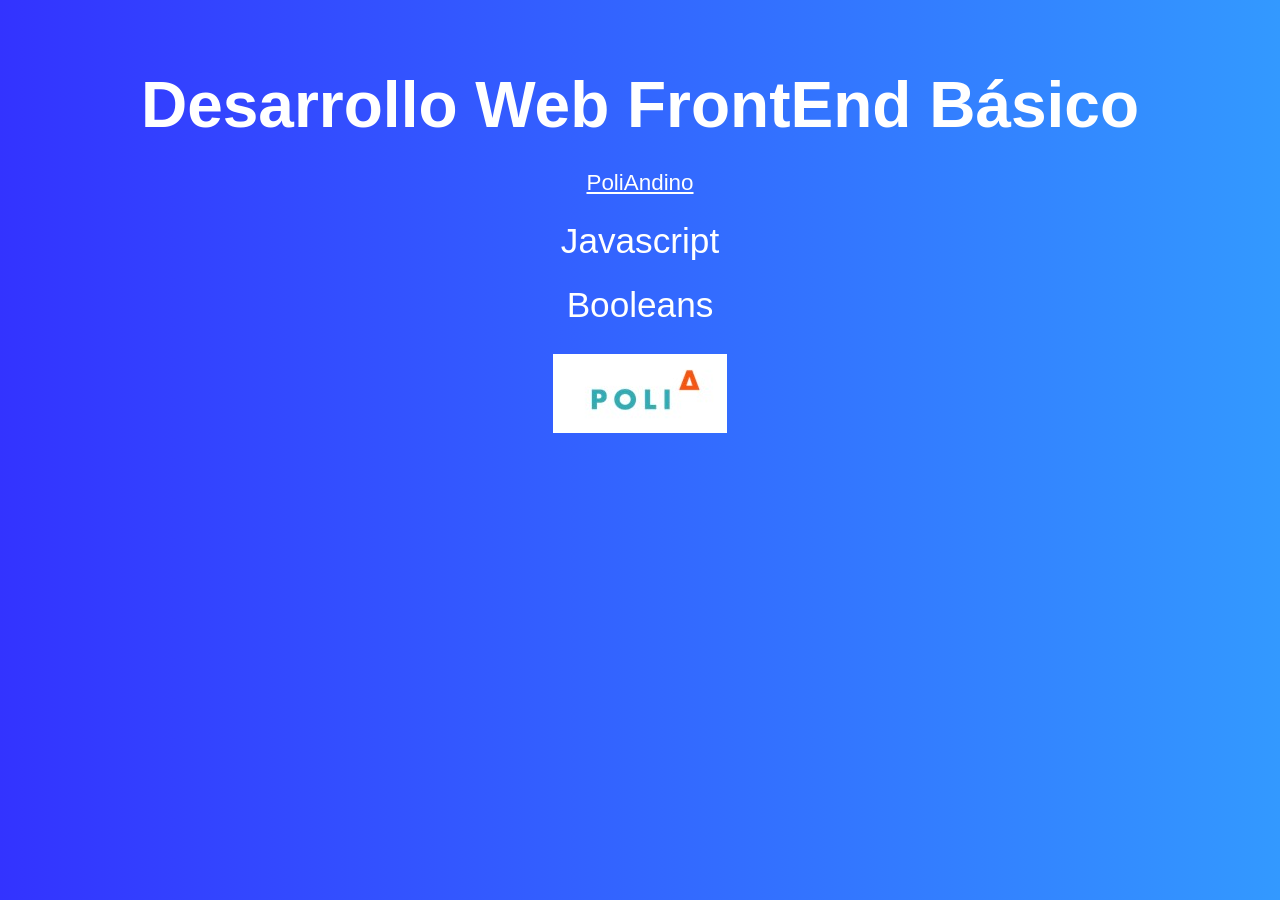
<file: booleans/index.html>
<!DOCTYPE html>
<html lang="en">
<head>
    <meta charset="UTF-8">
    <meta name="viewport" content="width=device-width, initial-scale=1.0">
    <title>Document</title>
    <link rel="stylesheet" href="../assets/css/style.css">
</head>
<body>
    <div class="contenido">
        <h1>Desarrollo Web FrontEnd B&aacute;sico</h1>
        <a href="https://www.poliandino.edu.co/" target="_blank">PoliAndino</a>
        <p>Javascript</p>
        <p>Booleans</p>
        <div align="center" id="logo">
            <img src="../assets/poliAndino.jpg" alt="">
        </div>
    </div>

    <!-- <script src="js/app1.js"></script> -->
    <script src="js/app2.js"></script>
    <!-- <script src="js/app3.js"></script> -->

    
</body>
</html>
</file>
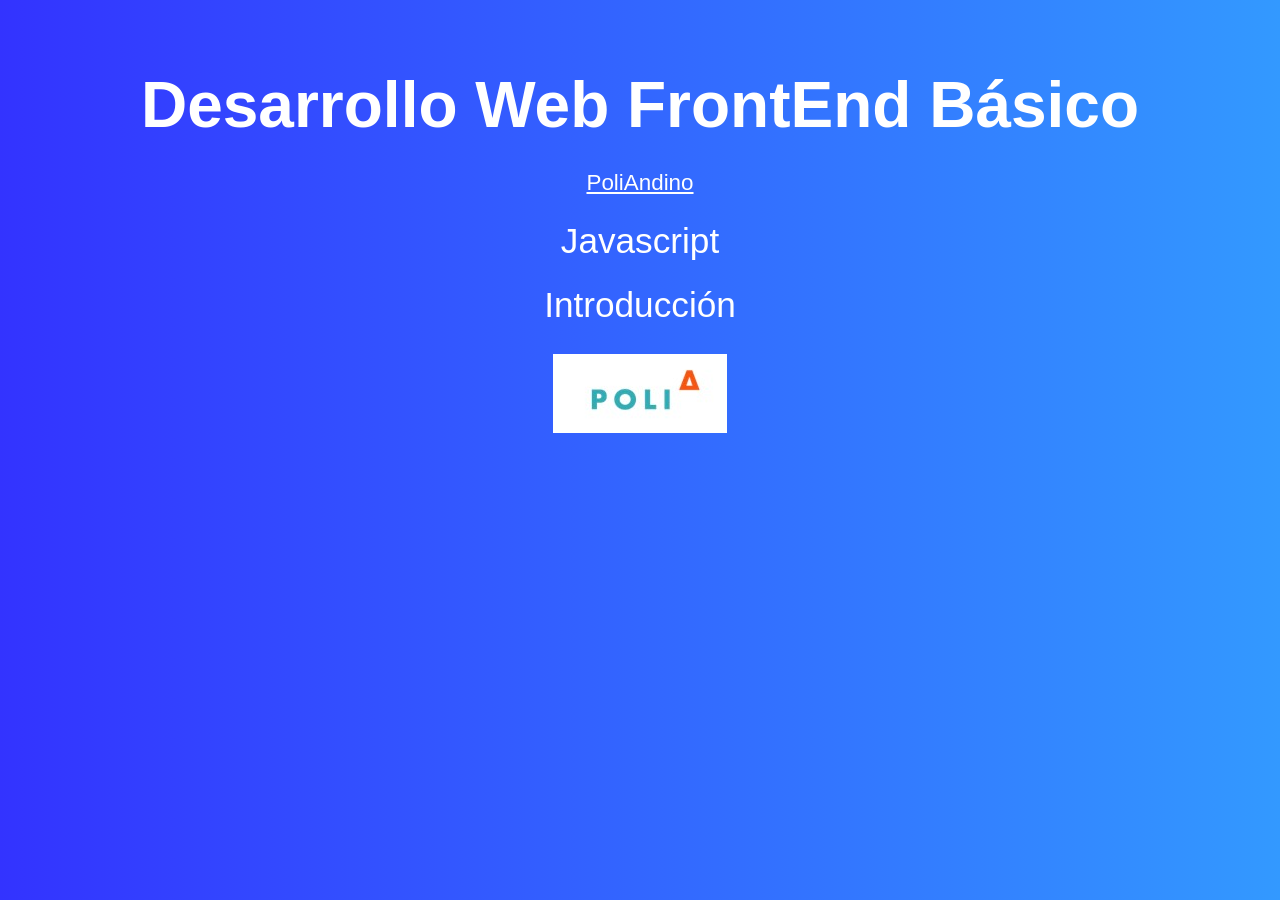
<file: Introduccion/index.html>
<!DOCTYPE html>
<html lang="en">
<head>
    <meta charset="UTF-8">
    <meta name="viewport" content="width=device-width, initial-scale=1.0">
    <title>Document</title>
    <link rel="stylesheet" href="../assets/css/style.css">
</head>
<body>
    <div class="contenido">
        <h1>Desarrollo Web FrontEnd B&aacute;sico</h1>
        <a href="https://www.poliandino.edu.co/" target="_blank">PoliAndino</a>
        <p>Javascript</p>
        <p>Introducción</p>
        <div align="center" id="logo">
            <img src="../assets/poliAndino.jpg" alt="">
        </div>
    </div>

<!--  <script>
        alert('Hola Mundo');
</script> -->

<!-- <script src="./js/app.js"></script> -->
<script src="./js/app2.js"></script>
    <!--<script src="js/app.js"></script>-->
</body>
</html>
</file>
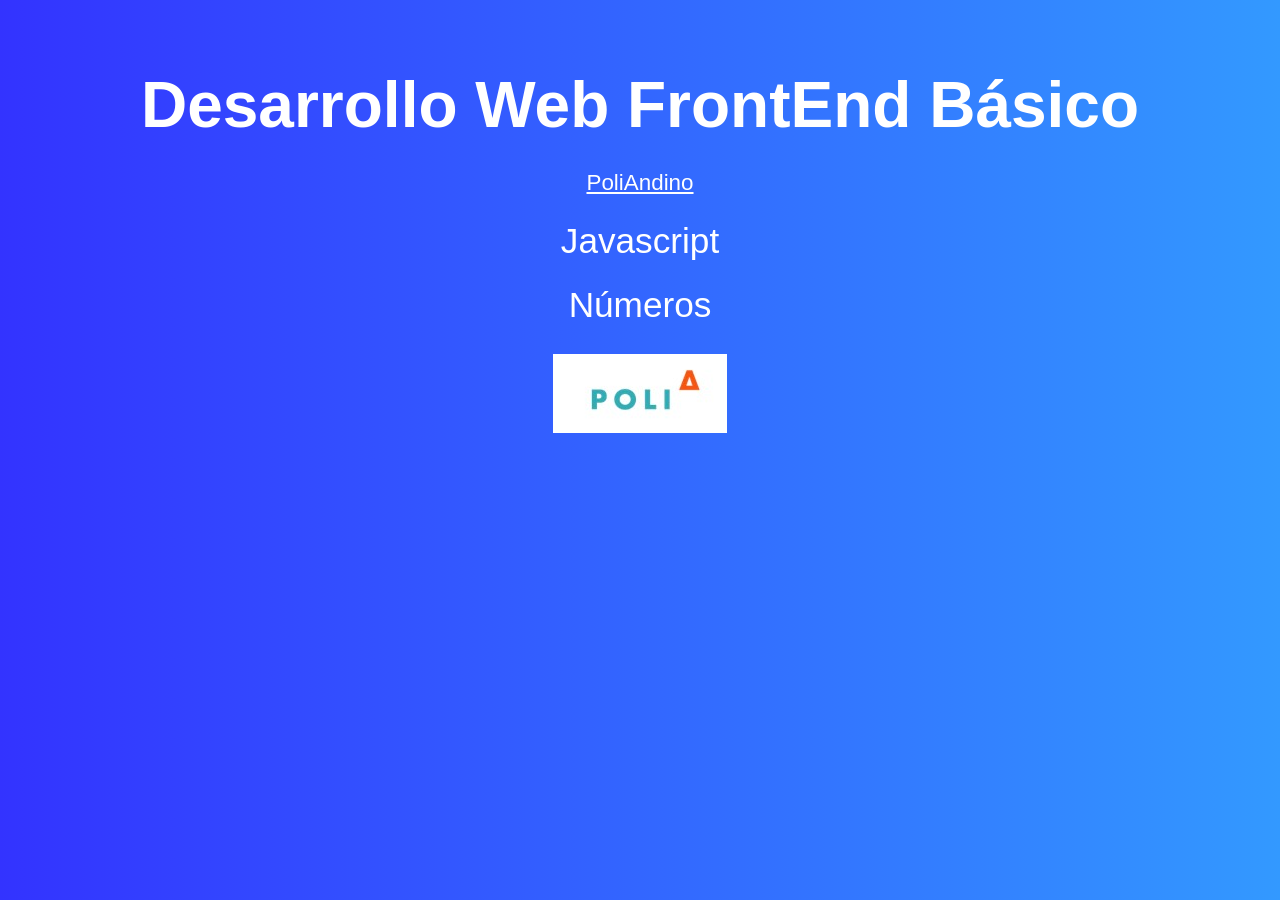
<file: numeros/index.html>
<!DOCTYPE html>
<html lang="en">
<head>
    <meta charset="UTF-8">
    <meta name="viewport" content="width=device-width, initial-scale=1.0">
    <title>Document</title>
    <link rel="stylesheet" href="../assets/css/style.css">
</head>
<body>
    <div class="contenido">
        <h1>Desarrollo Web FrontEnd B&aacute;sico</h1>
        <a href="https://www.poliandino.edu.co/" target="_blank">PoliAndino</a>
        <p>Javascript</p>
        <p>Números</p>
        <div align="center" id="logo">
            <img src="../assets/poliAndino.jpg" alt="">
        </div>
    </div>

    <!-- <script src="js/app1.js"></script> -->
    <!-- <script src="js/app2.js"></script> -->
    <!-- <script src="js/app3.js"></script> -->
    <script src="js/app4.js"></script>
   <!--  <script src="js/app5.js"></script> -->
    <!-- <script src="js/app6.js"></script> -->
    
</body>
</html>
</file>
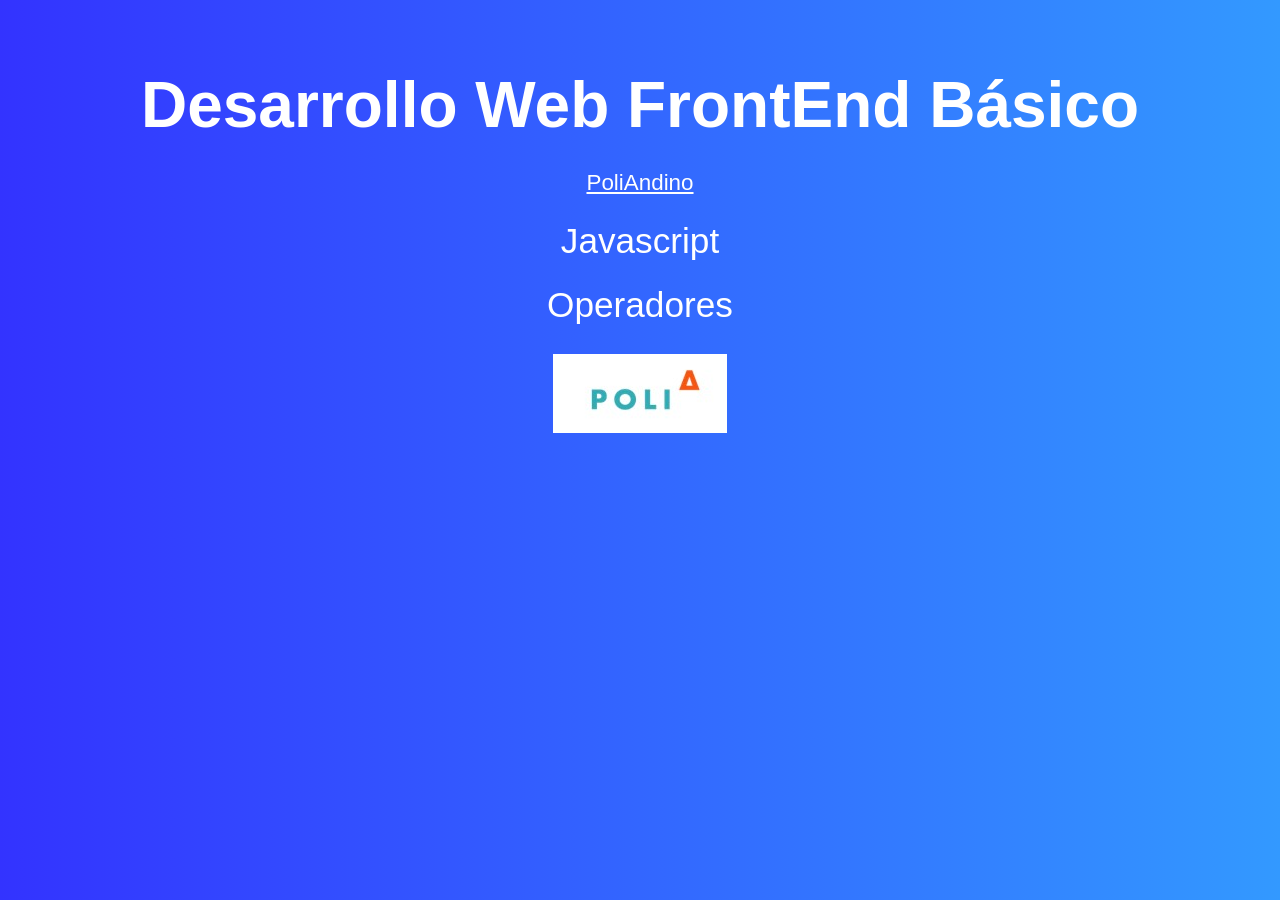
<file: operadores/index.html>
<!DOCTYPE html>
<html lang="en">
<head>
    <meta charset="UTF-8">
    <meta name="viewport" content="width=device-width, initial-scale=1.0">
    <title>Document</title>
    <link rel="stylesheet" href="../assets/css/style.css">
</head>
<body>
    <div class="contenido">
        <h1>Desarrollo Web FrontEnd B&aacute;sico</h1>
        <a href="https://www.poliandino.edu.co/" target="_blank">PoliAndino</a>
        <p>Javascript</p>
        <p>Operadores</p>
        <div align="center" id="logo">
            <img src="../assets/poliAndino.jpg" alt="">
        </div>
    </div>

    <!-- <script src="js/app1.js"></script> -->
    <!-- <script src="js/app2.js"></script> -->
    <script src="js/app3.js"></script>

    
</body>
</html>
</file>
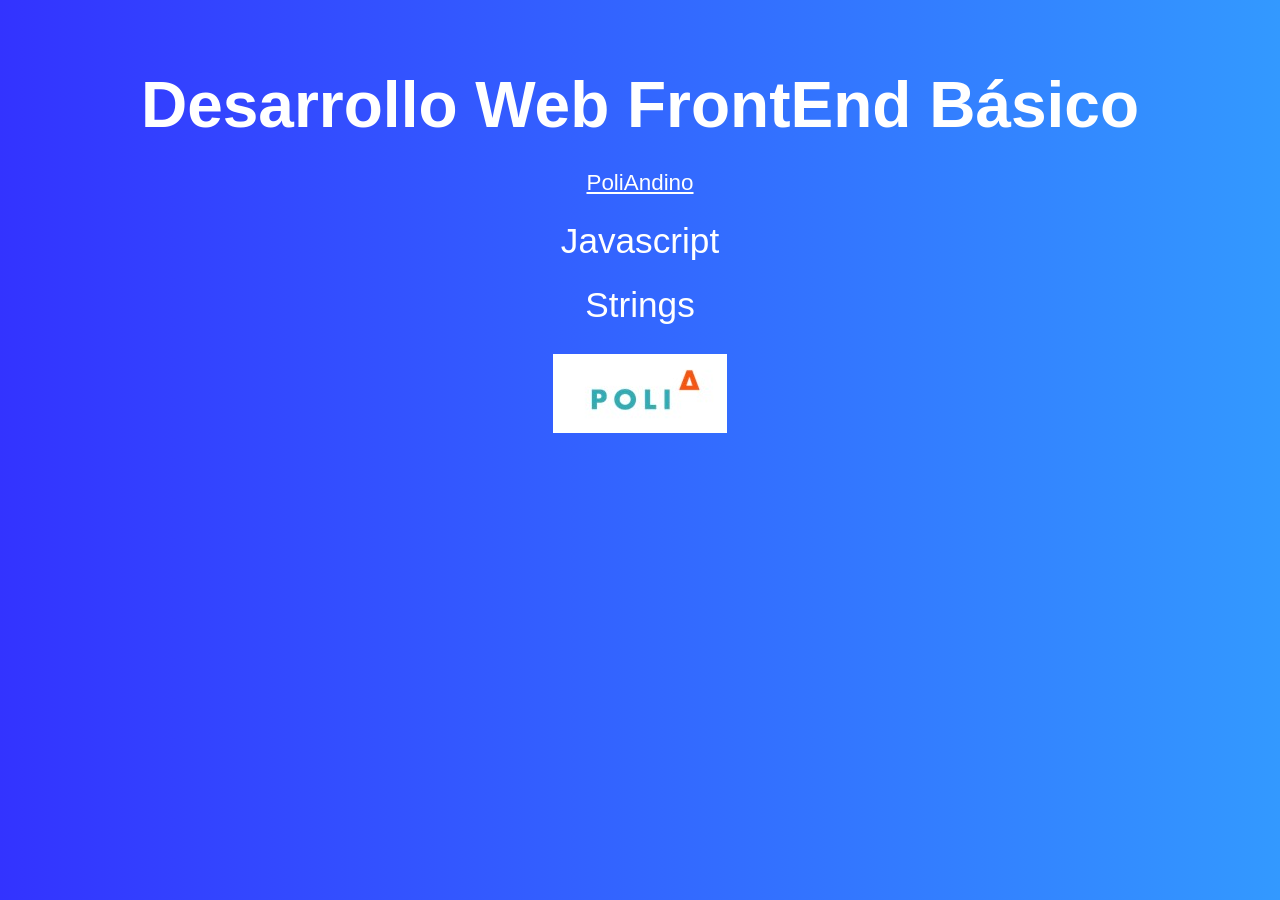
<file: Strings/index.html>
<!DOCTYPE html>
<html lang="en">
<head>
    <meta charset="UTF-8">
    <meta name="viewport" content="width=device-width, initial-scale=1.0">
    <title>Document</title>
    <link rel="stylesheet" href="../assets/css/style.css">
</head>
<body>
    <div class="contenido">
        <h1>Desarrollo Web FrontEnd B&aacute;sico</h1>
        <a href="https://www.poliandino.edu.co/" target="_blank">PoliAndino</a>
        <p>Javascript</p>
        <p>Strings</p>
        <div align="center" id="logo">
            <img src="../assets/poliAndino.jpg" alt="">
        </div>
    </div>

<!--     <script src="js/app1.js"></script>
    <script src="js/app2.js"></script>
    <script src="js/app3.js"></script> -->
    <!-- <script src="js/app4.js"></script> -->
   <!--  <script src="js/app5.js"></script> -->
    <!-- <script src="js/app6.js"></script> -->
    <script src="js/app7.js"></script>
    
</body>
</html>
</file>
<file: assets/css/style.css>
body {
    background: #4b6cb7;  /* fallback for old browsers */
    background: -webkit-linear-gradient(to right, #182848, #4b6cb7);  /* Chrome 10-25, Safari 5.1-6 */
    background: linear-gradient(to right, #3333ff, #3399ff); /* W3C, IE 10+/ Edge, Firefox 16+, Chrome 26+, Opera 12+, Safari 7+ */
}

h1, p, a {
	font-family: 'quicksand', sans-serif;
    display: block;
    text-align: center;
    line-height:.8;
    color: white;
}
.contenido {
    max-width: 1200px;
    margin: 5rem auto 0 auto;
    color: white;
    font-size: 3rem;
    font-family: 'quicksand', sans-serif;
}
h1 {
    font-size: 4rem;
}
a {
    font-size: 1.4rem;
}
p {
    font-size: 2.2rem;
}

.hashtag {
    font-family: Arial, Helvetica, sans-serif;
}
</file>
